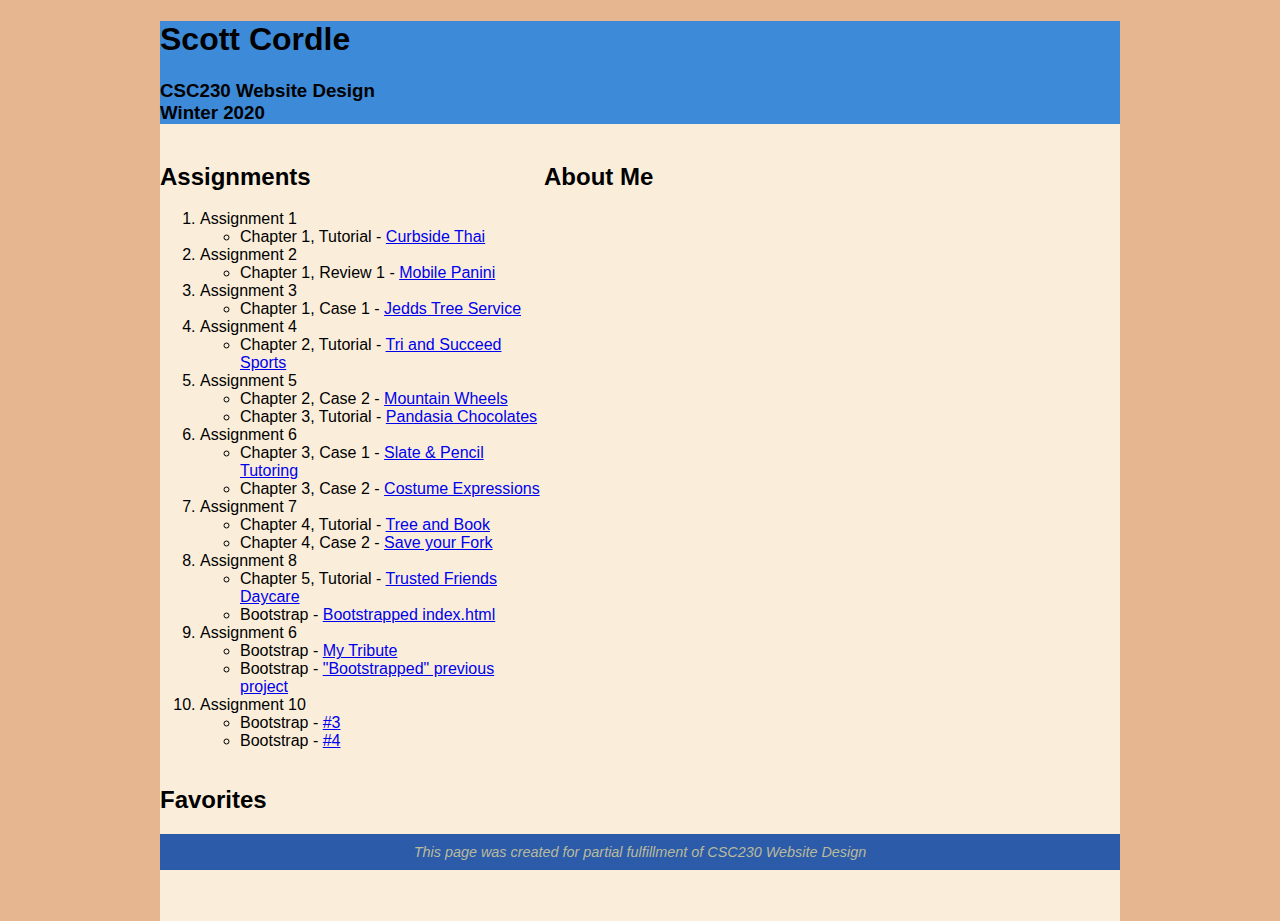
<file: index.html>
<!DOCTYPE html>
<html>
  <head>
    <!--
        Name:           Scott Cordle
        Date:           01/16/2020
        Description:    Home page for Scott Cordle
        Resources:
    -->
    <title>Scott Cordle Homepage</title>
    <link href="css/index_layout.css" rel="stylesheet" />
    <link href="css/index_styles.css" rel="stylesheet" />
  </head>
  <body>
    <header>
      <h1>Scott Cordle</h1>
      <h3>
        CSC230 Website Design<br />
        Winter 2020
      </h3>
    </header>
    <nav></nav>
    <aside></aside>
    <section>
      <article id="assignments">
        <h2>Assignments</h2>
        <ol>
          <li>Assignment 1</li>
          <ul>
            <li>
              Chapter 1, Tutorial -
              <a href="week01/tutorial/ct_start.html" target="_blank"
                >Curbside Thai</a
              >
            </li>
          </ul>
          <li>Assignment 2</li>
          <ul>
            <li>
              Chapter 1, Review 1 -
              <a href="week02/review/mp_index.html">Mobile Panini</a>
            </li>
          </ul>
          <li>Assignment 3</li>
          <ul>
            <li>
              Chapter 1, Case 1 -
              <a href="week03/case1/jtc_index.html">Jedds Tree Service</a>
            </li>
          </ul>
          <li>Assignment 4</li>
          <ul>
            <li>
              Chapter 2, Tutorial -
              <a href="week04/tutorial/tss_home.html">Tri and Succeed Sports</a>
            </li>
          </ul>
          <li>Assignment 5</li>
          <ul>
            <li>
              Chapter 2, Case 2 -
              <a href="week05/case2/mw_tour.html">Mountain Wheels</a>
            </li>
          </ul>
          <ul>
            <li>
              Chapter 3, Tutorial -
              <a href="week05/tutorial/pc_home.html">Pandasia Chocolates</a>
            </li>
          </ul>
          <li>Assignment 6</li>
          <ul>
            <li>Chapter 3, Case 1 - <a href="#">Slate & Pencil Tutoring</a></li>
          </ul>
          <ul>
            <li>Chapter 3, Case 2 - <a href="#">Costume Expressions</a></li>
          </ul>
          <li>Assignment 7</li>
          <ul>
            <li>Chapter 4, Tutorial - <a href="#">Tree and Book</a></li>
          </ul>
          <ul>
            <li>Chapter 4, Case 2 - <a href="#">Save your Fork</a></li>
          </ul>
          <li>Assignment 8</li>
          <ul>
            <li>
              Chapter 5, Tutorial - <a href="#">Trusted Friends Daycare</a>
            </li>
          </ul>
          <ul>
            <li>Bootstrap - <a href="#">Bootstrapped index.html</a></li>
          </ul>
          <li>Assignment 6</li>
          <ul>
            <li>Bootstrap - <a href="#">My Tribute</a></li>
          </ul>
          <ul>
            <li>Bootstrap - <a href="#">"Bootstrapped" previous project</a></li>
          </ul>
          <li>Assignment 10</li>
          <ul>
            <li>Bootstrap - <a href="#">#3</a></li>
          </ul>
          <ul>
            <li>Bootstrap - <a href="#">#4</a></li>
          </ul>
        </ol>
      </article>
      <article id="aboutMe">
        <h2>
          About Me
        </h2>
      </article>
      <article id="favorites">
        <h2>Favorites</h2>
      </article>
    </section>
    <footer>
      <address>
        This page was created for partial fulfillment of CSC230 Website Design
      </address>
    </footer>
  </body>
</html>
</file>
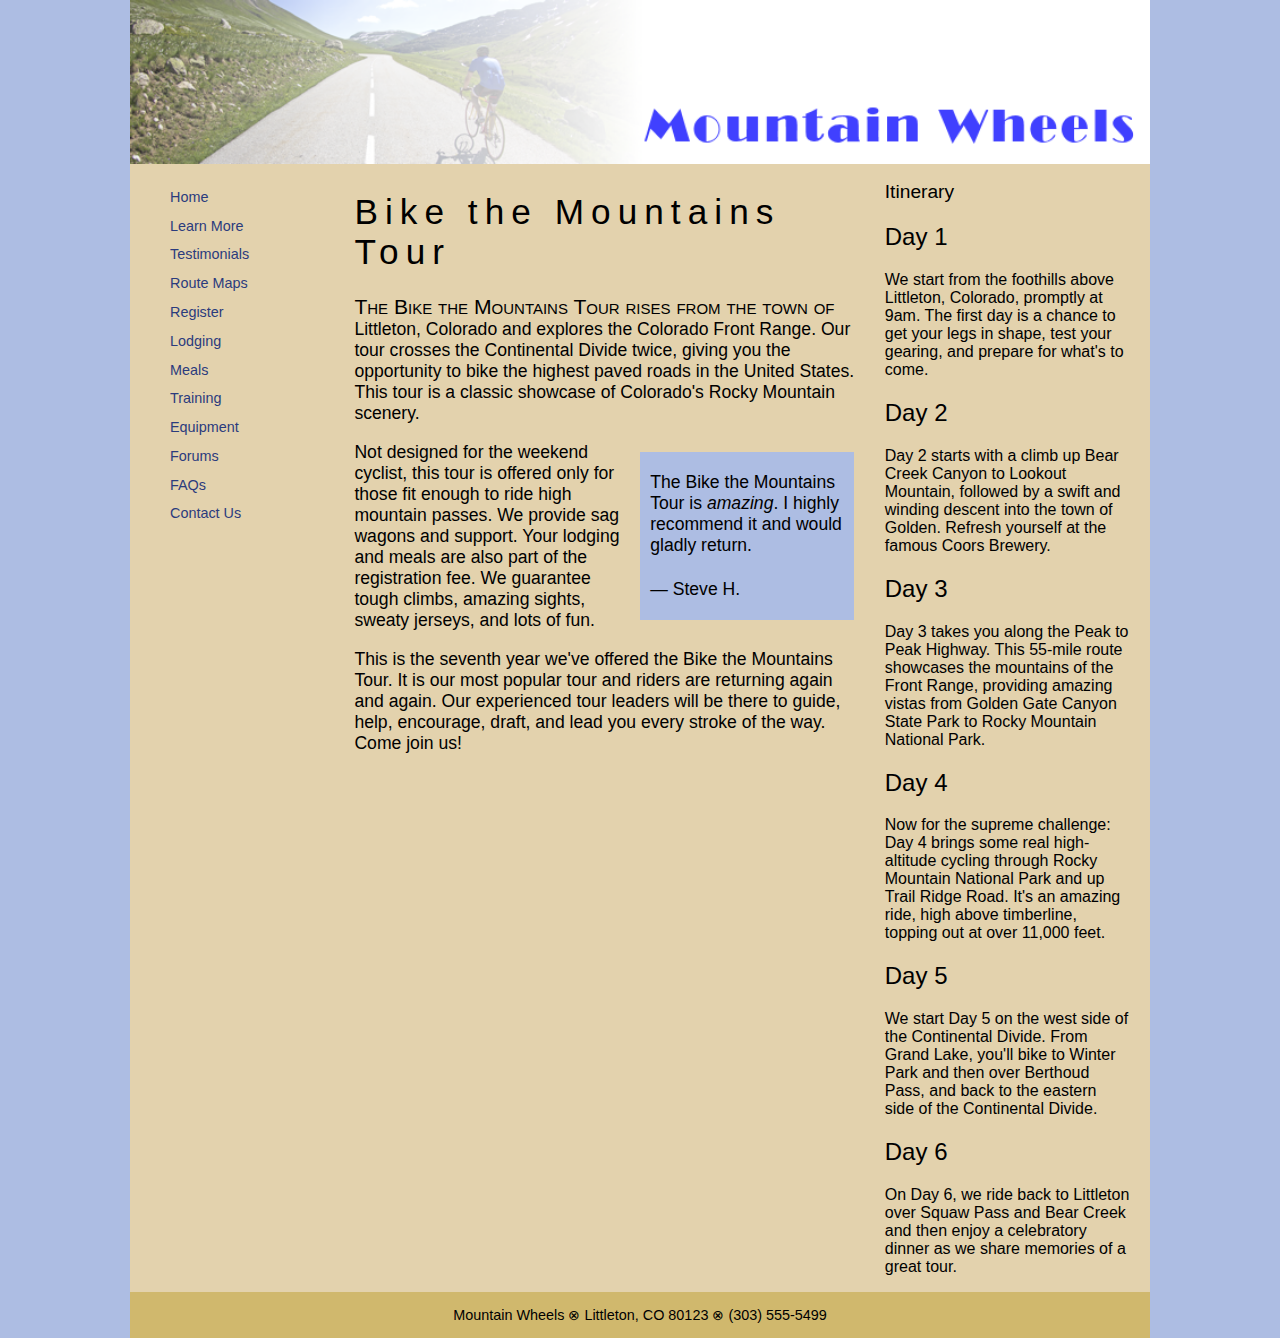
<file: week05/mw_tour.html>
<!doctype html>
<html>
<head>
<!--
    New Perspectives on HTML5 and CSS3, 7th Edition
    Tutorial 2
    Case Problem 2
    
    Bike the Mountains Tour
    Author: Scott Cordle
    Date:   02/06/2020

    Filename: mw_tour.html
   -->
   <meta charset="utf-8" />
   <title>Bike the Mountains Tour</title>
   <link href="mw_layout.css" rel="stylesheet" />
   <link href="mw_styles.css" rel="stylesheet" />
</head>


<body>

   <header id="pageheader">
      <img src="mw_logo.png" alt="Mountain Wheels" />
   </header>

   <nav>
      <ul>
         <li><a href="#">Home</a></li>
         <li><a href="#">Learn More</a></li>
         <li><a href="#">Testimonials</a></li>
         <li><a href="#">Route Maps</a></li>
         <li><a href="#">Register</a></li>
         <li><a href="#">Lodging</a></li>
         <li><a href="#">Meals</a></li>
         <li><a href="#">Training</a></li>
         <li><a href="#">Equipment</a></li>
         <li><a href="#">Forums</a></li>
         <li><a href="#">FAQs</a></li>
         <li><a href="#">Contact Us</a></li>
      </ul>
   </nav>
   
   <article id="tour_summary">
      <header>
         <h1>Bike the Mountains Tour</h1>
      </header>
      <p>The Bike the Mountains Tour rises from the town of Littleton, 
         Colorado and explores the Colorado Front Range. Our tour 
         crosses the Continental Divide twice, giving you the 
         opportunity to bike the highest paved roads in the 
         United States. This tour is a classic showcase of Colorado's 
         Rocky Mountain scenery.
      </p>
      <blockquote>
         <p>The Bike the Mountains Tour is <em>amazing</em>. I highly 
            recommend it and would gladly return.
         </p>
         <p>&mdash; Steve H.</p>
      </blockquote> 
      <p>Not designed for the weekend cyclist, this tour is offered 
         only for those fit enough to ride high mountain passes. We 
         provide sag wagons and support. Your lodging and meals are 
         also part of the registration fee.
         We guarantee tough climbs, amazing sights, sweaty jerseys, 
         and lots of fun.
      </p>
      <p>This is the seventh year we've offered the Bike the Mountains 
         Tour. It is our most popular tour and riders are returning 
         again and again. Our experienced tour leaders will be there 
         to guide, help, encourage, draft, and lead you
         every stroke of the way. Come join us!
      </p>
   </article>
   
   <aside id="tour_itinerary">
      <header>
         <h1>Itinerary</h1>
      </header>

      <h2>Day 1</h2>
      <p>We start from the foothills above Littleton, Colorado, 
         promptly at 9am. The first day is a chance to get 
         your legs in shape, test your gearing, and prepare for 
         what's to come.
      </p>

      <h2>Day 2</h2>
      <p>Day 2 starts with a climb up Bear Creek Canyon to Lookout 
         Mountain, followed by a swift and winding descent into the 
         town of Golden. Refresh yourself at the famous Coors Brewery. 
      </p>

      <h2>Day 3</h2>
      <p>Day 3 takes you along the Peak to Peak Highway. This 
         55-mile route showcases the mountains of the Front Range, 
         providing amazing vistas from Golden Gate Canyon State Park 
         to Rocky Mountain National Park.
      </p>  

      <h2>Day 4</h2>
      <p>Now for the supreme challenge: Day 4 brings some real 
         high-altitude cycling through Rocky Mountain National Park 
         and up Trail Ridge Road. It's an amazing ride, high above 
         timberline, topping out at over 11,000 feet.
      </p>

      <h2>Day 5</h2>
      <p>We start Day 5 on the west side of the Continental Divide. 
         From Grand Lake, you'll bike to Winter Park and then over 
         Berthoud Pass, and back to the eastern side of 
         the Continental Divide.
      </p>

      <h2>Day 6</h2>
      <p>On Day 6, we ride 
         back to Littleton over Squaw Pass and Bear Creek and then
         enjoy a celebratory dinner as we share memories of a great
         tour.
      </p>
   </aside>

   <footer>
      <address>
         Mountain Wheels &#8855;
         Littleton, CO 80123 &#8855;
         (303) 555-5499
      </address>
   </footer>

</body>
</html>
</file>
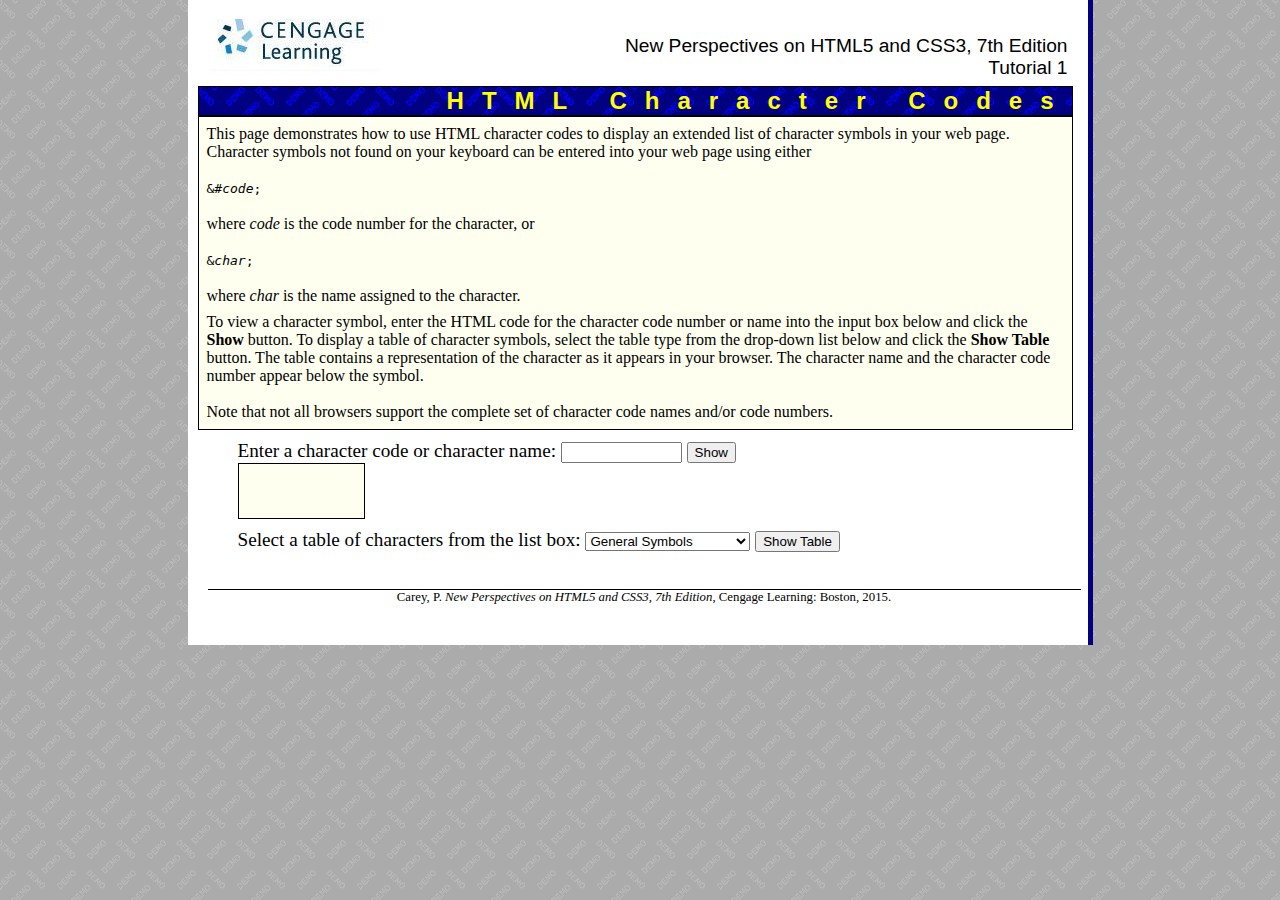
<file: html01/demo/demo_characters.html>
<!DOCTYPE html>
<html>
<head>
<!-- 
   New Perspectives on HTML5 and CSS3, 7th Edition
   Tutorial 1
   Tutorial Case

   Character Reference Demo
   Author: Patrick Carey
   Date:   3/1/2014

   Filename:         demo_characters.html
   Supporting files: demo.gif
-->

<title>HTML Character Codes Demo</title>

<script src="modernizr-1.5.js"></script>
<script type="text/javascript">
var generalNames=new Array();	var generalNum=new Array();
generalNames[0]='quot'; 	generalNum[0]=34;
generalNames[1]='amp';  	generalNum[1]=38;
generalNames[2]='lt';   	generalNum[2]=60;
generalNames[3]='gt';   	generalNum[3]=62;
generalNames[4]='nbsp'; 	generalNum[4]=160;
generalNames[5]='iexcl';	generalNum[5]=161;
generalNames[6]='cent'; 	generalNum[6]=162;
generalNames[7]='pound';	generalNum[7]=163;
generalNames[8]='curren';	generalNum[8]=164;
generalNames[9]='yen';  	generalNum[9]=165;
generalNames[10]='brvbar';	generalNum[10]=166;
generalNames[11]='sect';	generalNum[11]=167;
generalNames[12]='uml'; 	generalNum[12]=168;
generalNames[13]='copy';	generalNum[13]=169;
generalNames[14]='ordf';	generalNum[14]=170;
generalNames[15]='laquo';	generalNum[15]=171;
generalNames[16]='not'; 	generalNum[16]=172;
generalNames[17]='shy'; 	generalNum[17]=173;
generalNames[18]='reg'; 	generalNum[18]=174;
generalNames[19]='macr';	generalNum[19]=175;
generalNames[20]='deg'; 	generalNum[20]=176;
generalNames[21]='plusmn';	generalNum[21]=177;
generalNames[22]='sup2';	generalNum[22]=178;
generalNames[23]='sup3';	generalNum[23]=179;
generalNames[24]='acute';	generalNum[24]=180;
generalNames[25]='micro';	generalNum[25]=181;
generalNames[26]='para';	generalNum[26]=182;
generalNames[27]='middot';	generalNum[27]=183;
generalNames[28]='cedil';	generalNum[28]=184;
generalNames[29]='sup1';	generalNum[29]=185;
generalNames[30]='ordm';	generalNum[30]=186;
generalNames[31]='raquo';	generalNum[31]=187;
generalNames[32]='frac14';	generalNum[32]=188;
generalNames[33]='frac12';	generalNum[33]=189;
generalNames[34]='frac34';	generalNum[34]=190;

var intlNames=new Array();	var intlNum=new Array();
intlNames[0]='iquest';  	intlNum[0]=191;
intlNames[1]='Agrave';  	intlNum[1]=192;
intlNames[2]='Aacute';  	intlNum[2]=193;
intlNames[3]='Acirc';   	intlNum[3]=194;
intlNames[4]='Atilde';  	intlNum[4]=195;
intlNames[5]='Auml';    	intlNum[5]=196;
intlNames[6]='Aring';   	intlNum[6]=197;
intlNames[7]='AElig';   	intlNum[7]=198;
intlNames[8]='Ccedil';   	intlNum[8]=199;
intlNames[9]='Egrave';  	intlNum[9]=200;
intlNames[10]='Eacute'; 	intlNum[10]=201;
intlNames[11]='Ecirc';  	intlNum[11]=202;
intlNames[12]='Euml';   	intlNum[12]=203;
intlNames[13]='Igrave'; 	intlNum[13]=204;
intlNames[14]='Iacute'; 	intlNum[14]=205;
intlNames[15]='Icirc';  	intlNum[15]=206;
intlNames[16]='Iuml';   	intlNum[16]=207;
intlNames[17]='ETH';    	intlNum[17]=208;
intlNames[18]='Ntilde'; 	intlNum[18]=209;
intlNames[19]='Ograve'; 	intlNum[19]=210;
intlNames[20]='Oacute'; 	intlNum[20]=211;
intlNames[21]='Ocirc';  	intlNum[21]=212;
intlNames[22]='Otilde'; 	intlNum[22]=213;
intlNames[23]='Ouml';   	intlNum[23]=214;
intlNames[24]='times';  	intlNum[24]=215;
intlNames[25]='Oslash'; 	intlNum[25]=216;
intlNames[26]='Ugrave'; 	intlNum[26]=217;
intlNames[27]='Uacute'; 	intlNum[27]=218;
intlNames[28]='Ucirc';  	intlNum[28]=219;
intlNames[29]='Uuml';   	intlNum[29]=220;
intlNames[30]='Yacute'; 	intlNum[30]=221;
intlNames[31]='THORN';  	intlNum[31]=222;
intlNames[32]='szlig';  	intlNum[32]=223;
intlNames[33]='agrave'; 	intlNum[33]=224;
intlNames[34]='aacute'; 	intlNum[34]=225;
intlNames[35]='acirc';  	intlNum[35]=226;
intlNames[36]='atilde'; 	intlNum[36]=227;
intlNames[37]='auml';   	intlNum[37]=228;
intlNames[38]='aring';  	intlNum[38]=229;
intlNames[39]='aelig';  	intlNum[39]=230;
intlNames[40]='ccedil'; 	intlNum[40]=231;
intlNames[41]='egrave';  	intlNum[41]=232;
intlNames[42]='eacute'; 	intlNum[42]=233;
intlNames[43]='ecirc';  	intlNum[43]=234;
intlNames[44]='euml';   	intlNum[44]=235;
intlNames[45]='igrave'; 	intlNum[45]=236;
intlNames[46]='iacute'; 	intlNum[46]=237;
intlNames[47]='icirc';  	intlNum[47]=238;
intlNames[48]='iuml';   	intlNum[48]=239;
intlNames[49]='eth';    	intlNum[49]=240;
intlNames[50]='ntilde'; 	intlNum[50]=241;
intlNames[51]='ograve'; 	intlNum[51]=242;
intlNames[52]='oacute'; 	intlNum[52]=243;
intlNames[53]='ocirc';  	intlNum[53]=244;
intlNames[54]='otilde'; 	intlNum[54]=245;
intlNames[55]='ouml';   	intlNum[55]=246;
intlNames[56]='divide'; 	intlNum[56]=247;
intlNames[57]='oslash'; 	intlNum[57]=248;
intlNames[58]='ugrave'; 	intlNum[58]=249;
intlNames[59]='uacute'; 	intlNum[59]=250;
intlNames[60]='ucirc';  	intlNum[60]=251;
intlNames[61]='uuml';   	intlNum[61]=252;
intlNames[62]='yacute'; 	intlNum[62]=253;
intlNames[63]='thorn';  	intlNum[63]=254;
intlNames[64]='yuml';   	intlNum[64]=255;
intlNames[65]='OElig';  	intlNum[65]=338;
intlNames[66]='oelig';  	intlNum[66]=339;
intlNames[67]='Scaron';  	intlNum[67]=352;
intlNames[68]='scaron';  	intlNum[68]=353;
intlNames[69]='Yuml';   	intlNum[69]=376;
intlNames[70]='euro';    	intlNum[70]=8364;

var greekNames=new Array();	var greekNum =  new Array();
greekNames[0]='Alpha';  	greekNum[0]=913;
greekNames[1]='Beta';   	greekNum[1]=914;
greekNames[2]='Gamma';  	greekNum[2]=915;
greekNames[3]='Delta';  	greekNum[3]=916;
greekNames[4]='Epsilon';	greekNum[4]=917;
greekNames[5]='Zeta';   	greekNum[5]=918;
greekNames[6]='Eta';    	greekNum[6]=919;
greekNames[7]='Theta';   	greekNum[7]=920;
greekNames[8]='Iota';   	greekNum[8]=921;
greekNames[9]='Kappa';  	greekNum[9]=922;
greekNames[10]='Lambda';	greekNum[10]=923;
greekNames[11]='Mu';    	greekNum[11]=924;
greekNames[12]='Nu';    	greekNum[12]=925;
greekNames[13]='Xi';    	greekNum[13]=926;
greekNames[14]='Omicron';	greekNum[14]=927;
greekNames[15]='Pi';    	greekNum[15]=928;
greekNames[16]='Rho';   	greekNum[16]=929;
greekNames[17]='Sigma'; 	greekNum[17]=931;
greekNames[18]='Tau';   	greekNum[18]=932;
greekNames[19]='Upsilon';	greekNum[19]=933;
greekNames[20]='Phi';   	greekNum[20]=934;
greekNames[21]='Chi';   	greekNum[21]=935;
greekNames[22]='Psi';   	greekNum[22]=936;
greekNames[23]='Omega'; 	greekNum[23]=937;
greekNames[24]='alpha'; 	greekNum[24]=945;
greekNames[25]='beta';  	greekNum[25]=946;
greekNames[26]='gamma'; 	greekNum[26]=947;
greekNames[27]='delta'; 	greekNum[27]=948;
greekNames[28]='epsilon';	greekNum[28]=949;
greekNames[29]='zeta';  	greekNum[29]=950;
greekNames[30]='eta';   	greekNum[30]=951;
greekNames[31]='theta';  	greekNum[31]=952;
greekNames[32]='iota';  	greekNum[32]=953;
greekNames[33]='kappa'; 	greekNum[33]=954;
greekNames[34]='lambda';	greekNum[34]=955;
greekNames[35]='mu';    	greekNum[35]=956;
greekNames[36]='nu';    	greekNum[36]=957;
greekNames[37]='xi';    	greekNum[37]=958;
greekNames[38]='omicron';	greekNum[38]=959;
greekNames[39]='pi';    	greekNum[39]=960;
greekNames[40]='rho';   	greekNum[40]=961;
greekNames[41]='sigmaf';	greekNum[41]=962;
greekNames[42]='sigma'; 	greekNum[42]=963;
greekNames[43]='tau';   	greekNum[43]=964;
greekNames[44]='upsilon';	greekNum[44]=965;
greekNames[45]='phi';   	greekNum[45]=966;
greekNames[46]='chi';   	greekNum[46]=967;
greekNames[47]='psi';   	greekNum[47]=968;
greekNames[48]='omega';  	greekNum[48]=969;
greekNames[49]='thetasym';	greekNum[49]=977;
greekNames[50]='upsih'; 	greekNum[50]=978;
greekNames[51]='piv';   	greekNum[51]=982;
	
var puncNames=new Array();	var puncNum=new Array();
puncNames[0]='circ';    	puncNum[0]=710;
puncNames[1]='ndash';   	puncNum[1]=8211;
puncNames[2]='mdash';   	puncNum[2]=8212;
puncNames[3]='lsquo';   	puncNum[3]=8216;
puncNames[4]='rsquo';   	puncNum[4]=8217;
puncNames[5]='sbquo';   	puncNum[5]=8218;
puncNames[6]='ldquo';   	puncNum[6]=8220;
puncNames[7]='rdquo';   	puncNum[7]=8221;
puncNames[8]='bdquo';   	puncNum[8]=8222;
puncNames[9]='dagger';  	puncNum[9]=8224;
puncNames[10]='Dagger'; 	puncNum[10]=8225;
puncNames[11]='bull';   	puncNum[11]=8226;
puncNames[12]='hellip'; 	puncNum[12]=8230;
puncNames[13]='permil'; 	puncNum[13]=8240;
puncNames[14]='prime';  	puncNum[14]=8242;
puncNames[15]='Prime';  	puncNum[15]=8243;
puncNames[16]='lsaquo'; 	puncNum[16]=8249;
puncNames[17]='rsaquo';   	puncNum[17]=8250;	
puncNames[18]='oline';  	puncNum[18]=8254;
puncNames[19]='frasl';  	puncNum[19]=8260;
puncNames[20]='image';  	puncNum[20]=8465;
puncNames[21]='weierp'; 	puncNum[21]=8472;
puncNames[22]='real';   	puncNum[22]=8476;
puncNames[23]='trade';  	puncNum[23]=8482;
puncNames[24]='alefsym';	puncNum[24]=8501;

var arrowNames=new Array();	var arrowNum=new Array();
arrowNames[0]='larr';		arrowNum[0]=8592;
arrowNames[1]='uarr';		arrowNum[1]=8593;
arrowNames[2]='rarr';		arrowNum[2]=8594;
arrowNames[3]='darr';		arrowNum[3]=8595;
arrowNames[4]='harr';		arrowNum[4]=8596;
arrowNames[5]='crarr';		arrowNum[5]=8629;
arrowNames[6]='lArr';		arrowNum[6]=8656;
arrowNames[7]='uArr';		arrowNum[7]=8657;
arrowNames[8]='rArr';		arrowNum[8]=8658;
arrowNames[9]='dArr';		arrowNum[9]=8659;
arrowNames[10]='hArr';		arrowNum[10]=8660;

var mathNames=new Array();	var mathNum=new Array();
mathNames[0]='fnof';    	mathNum[0]=402;
mathNames[1]='forall';  	mathNum[1]=8704;
mathNames[2]='part';    	mathNum[2]=8706;
mathNames[3]='exist';   	mathNum[3]=8707;
mathNames[4]='empty';   	mathNum[4]=8709;
mathNames[5]='nabla';   	mathNum[5]=8711;
mathNames[6]='isin';    	mathNum[6]=8712;
mathNames[7]='notin';   	mathNum[7]=8713;
mathNames[8]='ni';      	mathNum[8]=8715;
mathNames[9]='prod';    	mathNum[9]=8719;
mathNames[10]='sum';     	mathNum[10]=8721;
mathNames[11]='minus';  	mathNum[11]=8722;
mathNames[12]='lowast'; 	mathNum[12]=8727;
mathNames[13]='radic';  	mathNum[13]=8730;
mathNames[14]='prop';   	mathNum[14]=8733;
mathNames[15]='infin';  	mathNum[15]=8734;
mathNames[16]='ang';    	mathNum[16]=8736;
mathNames[17]='and';    	mathNum[17]=8743;
mathNames[18]='or';     	mathNum[18]=8744;
mathNames[19]='cap';    	mathNum[19]=8745;
mathNames[20]='cup';    	mathNum[20]=8746;
mathNames[21]='int';    	mathNum[21]=8747;
mathNames[22]='there4'; 	mathNum[22]=8756;
mathNames[23]='sim';    	mathNum[23]=8764;
mathNames[24]='cong';   	mathNum[24]=8773;
mathNames[25]='asymp';  	mathNum[25]=8776;
mathNames[26]='ne';     	mathNum[26]=8800;
mathNames[27]='equiv';  	mathNum[27]=8801;
mathNames[28]='le';     	mathNum[28]=8804;
mathNames[29]='ge';     	mathNum[29]=8805;
mathNames[30]='sub';    	mathNum[30]=8834;
mathNames[31]='sup';    	mathNum[31]=8835;
mathNames[32]='nsub';   	mathNum[32]=8836;
mathNames[33]='sube';   	mathNum[33]=8838;
mathNames[34]='supe';   	mathNum[34]=8839;
mathNames[35]='oplus';  	mathNum[35]=8853;
mathNames[36]='otimes'; 	mathNum[36]=8855;
mathNames[37]='perp';   	mathNum[37]=8869;
mathNames[38]='sdot';   	mathNum[38]=8901;

var techNames=new Array();	var techNum=new Array();
techNames[0]='lceil';		techNum[0]=8968;
techNames[1]='rceil';		techNum[1]=8969;
techNames[2]='lfloor';		techNum[2]=8970;
techNames[3]='rfloor';		techNum[3]=8971;
techNames[4]='lang';		techNum[4]=9001;
techNames[5]='rang';		techNum[5]=9002;

var symbolNames=new Array();	var symbolNum=new Array();
symbolNames[0]='loz';   	symbolNum[0]=9674;
symbolNames[1]='';	symbolNum[1]='8480';
symbolNames[2]='';	symbolNum[2]='8451';
symbolNames[3]='';	symbolNum[3]='8453';
symbolNames[4]='';	symbolNum[4]='8457';
symbolNames[5]='';	symbolNum[5]='8470';
symbolNames[6]='';	symbolNum[6]='8471';
symbolNames[7]='';	symbolNum[7]='8478';
symbolNames[8]='';	symbolNum[8]='8486';
symbolNames[9]='';	symbolNum[9]='8487';
symbolNames[10]='';	symbolNum[10]='9728';
symbolNames[11]='';	symbolNum[11]='9729';
symbolNames[12]='';	symbolNum[12]='9730';
symbolNames[13]='';	symbolNum[13]='9731';
symbolNames[14]='';	symbolNum[14]='9732';
symbolNames[15]='';	symbolNum[15]='9733';
symbolNames[16]='';	symbolNum[16]='9734';
symbolNames[17]='';	symbolNum[17]='9735';
symbolNames[18]='';	symbolNum[18]='9736';
symbolNames[19]='';	symbolNum[19]='9737';
symbolNames[20]='';	symbolNum[20]='9738';
symbolNames[21]='';	symbolNum[21]='9739';
symbolNames[22]='';	symbolNum[22]='9740';
symbolNames[23]='';	symbolNum[23]='9741';
symbolNames[24]='';	symbolNum[24]='9742';
symbolNames[25]='';	symbolNum[25]='9743';
symbolNames[26]='';	symbolNum[26]='9744';
symbolNames[27]='';	symbolNum[27]='9745';
symbolNames[28]='';	symbolNum[28]='9746';
symbolNames[29]='';	symbolNum[29]='9747';
symbolNames[30]='';	symbolNum[30]='9754';
symbolNames[31]='';	symbolNum[31]='9755';
symbolNames[32]='';	symbolNum[32]='9756';
symbolNames[33]='';	symbolNum[33]='9757';
symbolNames[34]='';	symbolNum[34]='9758';
symbolNames[35]='';	symbolNum[35]='9759';
symbolNames[36]='';	symbolNum[36]='9760';
symbolNames[37]='';	symbolNum[37]='9761';
symbolNames[38]='';	symbolNum[38]='9762';
symbolNames[39]='';	symbolNum[39]='9763';
symbolNames[40]='';	symbolNum[40]='9764';
symbolNames[41]='';	symbolNum[41]='9765';
symbolNames[42]='';	symbolNum[42]='9766';
symbolNames[43]='';	symbolNum[43]='9767';
symbolNames[44]='';	symbolNum[44]='9768';
symbolNames[45]='';	symbolNum[45]='9769';
symbolNames[46]='';	symbolNum[46]='9770';
symbolNames[47]='';	symbolNum[47]='9771';
symbolNames[48]='';	symbolNum[48]='9772';
symbolNames[49]='';	symbolNum[49]='9773';
symbolNames[50]='';	symbolNum[50]='9774';
symbolNames[51]='';	symbolNum[51]='9775';
symbolNames[52]='';	symbolNum[52]='9776';
symbolNames[53]='';	symbolNum[53]='9777';
symbolNames[54]='';	symbolNum[54]='9778';
symbolNames[55]='';	symbolNum[55]='9779';
symbolNames[56]='';	symbolNum[56]='9780';
symbolNames[57]='';	symbolNum[57]='9781';
symbolNames[58]='';	symbolNum[58]='9782';
symbolNames[59]='';	symbolNum[59]='9783';
symbolNames[60]='';	symbolNum[60]='9784';
symbolNames[61]='';	symbolNum[61]='9785';
symbolNames[62]='';	symbolNum[62]='9786';
symbolNames[63]='';	symbolNum[63]='9787';
symbolNames[64]='';	symbolNum[64]='9789';
symbolNames[65]='';	symbolNum[65]='9790';
symbolNames[66]='';	symbolNum[66]='9791';
symbolNames[67]='';	symbolNum[67]='9792';
symbolNames[68]='';	symbolNum[68]='9793';
symbolNames[69]='';	symbolNum[69]='9794';
symbolNames[70]='';	symbolNum[70]='9795';
symbolNames[71]='';	symbolNum[71]='9796';
symbolNames[72]='';	symbolNum[72]='9797';
symbolNames[73]='';	symbolNum[73]='9798';
symbolNames[74]='';	symbolNum[74]='9799';
symbolNames[75]='';	symbolNum[75]='9800';
symbolNames[76]='';	symbolNum[76]='9801';
symbolNames[77]='';	symbolNum[77]='9802';
symbolNames[78]='';	symbolNum[78]='9803';
symbolNames[79]='';	symbolNum[79]='9804';
symbolNames[80]='';	symbolNum[80]='9805';
symbolNames[81]='';	symbolNum[81]='9806';
symbolNames[82]='';	symbolNum[82]='9807';
symbolNames[83]='';	symbolNum[83]='9808';
symbolNames[84]='';	symbolNum[84]='9809';
symbolNames[85]='';	symbolNum[85]='9810';
symbolNames[86]='';	symbolNum[86]='9811';
symbolNames[87]='';	symbolNum[87]='9812';
symbolNames[88]='';	symbolNum[88]='9813';
symbolNames[89]='';	symbolNum[89]='9814';
symbolNames[90]='';	symbolNum[90]='9815';
symbolNames[91]='';	symbolNum[91]='9816';
symbolNames[92]='';	symbolNum[92]='9817';
symbolNames[93]='';	symbolNum[93]='9818';
symbolNames[94]='';	symbolNum[94]='9819';
symbolNames[95]='';	symbolNum[95]='9820';
symbolNames[96]='';	symbolNum[96]='9821';
symbolNames[97]='';	symbolNum[97]='9822';
symbolNames[98]='';	symbolNum[98]='9823';
symbolNames[99]='spades';	symbolNum[99]='9824';
symbolNames[100]='';	symbolNum[100]='9825';
symbolNames[101]='';	symbolNum[101]='9826';
symbolNames[102]='clubs';	symbolNum[102]='9827';
symbolNames[103]='';	symbolNum[103]='9828';
symbolNames[104]='hearts';	symbolNum[104]='9829';
symbolNames[105]='diams';	symbolNum[105]='9830';
symbolNames[106]='';	symbolNum[106]='9831';
symbolNames[107]='';	symbolNum[107]='9832';
symbolNames[108]='';	symbolNum[108]='9833';
symbolNames[109]='';	symbolNum[109]='9834';
symbolNames[110]='';	symbolNum[110]='9835';
symbolNames[111]='';	symbolNum[111]='9836';
symbolNames[112]='';	symbolNum[112]='9837';
symbolNames[113]='';	symbolNum[113]='9838';
symbolNames[114]='';	symbolNum[114]='9839';
symbolNames[115]='';	symbolNum[115]='9985';
symbolNames[116]='';	symbolNum[116]='9986';
symbolNames[117]='';	symbolNum[117]='9987';
symbolNames[118]='';	symbolNum[118]='9988';
symbolNames[119]='';	symbolNum[119]='9990';
symbolNames[120]='';	symbolNum[120]='9991';
symbolNames[121]='';	symbolNum[121]='9992';
symbolNames[122]='';	symbolNum[122]='9993';
symbolNames[123]='';	symbolNum[123]='9996';
symbolNames[124]='';	symbolNum[124]='9997';
symbolNames[125]='';	symbolNum[125]='9998';
symbolNames[126]='';	symbolNum[126]='9999';
symbolNames[127]='';	symbolNum[127]='10000';
symbolNames[128]='';	symbolNum[128]='10001';
symbolNames[129]='';	symbolNum[129]='10002';
symbolNames[130]='';	symbolNum[130]='10003';
symbolNames[131]='';	symbolNum[131]='10004';
symbolNames[132]='';	symbolNum[132]='10005';
symbolNames[133]='';	symbolNum[133]='10006';
symbolNames[134]='';	symbolNum[134]='10007';
symbolNames[135]='';	symbolNum[135]='10008';
symbolNames[136]='';	symbolNum[136]='10009';
symbolNames[137]='';	symbolNum[137]='10010';
symbolNames[138]='';	symbolNum[138]='10011';
symbolNames[139]='';	symbolNum[139]='10012';
symbolNames[140]='';	symbolNum[140]='10013';
symbolNames[141]='';	symbolNum[141]='10014';
symbolNames[142]='';	symbolNum[142]='10015';
symbolNames[143]='';	symbolNum[143]='10016';
symbolNames[144]='';	symbolNum[144]='10017';
symbolNames[145]='';	symbolNum[145]='10075';
symbolNames[146]='';	symbolNum[146]='10076';
symbolNames[147]='';	symbolNum[147]='10077';
symbolNames[148]='';	symbolNum[148]='10078';
symbolNames[149]='';	symbolNum[149]='10084';


function showDirect() {
   charCode=document.getElementById("codeBox").value;
   document.getElementById("codeBoxOutput").innerHTML=charCode;
}

function showTable() {
   var tCount=0;
   tableText="";
   outTable=document.getElementById("tableOutput");
   selectedTable = document.getElementById("charTables").selectedIndex;

   switch (selectedTable) {
      case 0: {namesArray=generalNames; numArray=generalNum; tableTitle="General Symbols"}
      break;
      case 1: {namesArray=intlNames; numArray=intlNum; tableTitle="International Characters"}
      break;
      case 2: {namesArray=greekNames; numArray=greekNum; tableTitle="Greek Symbols"}
      break;
      case 3: {namesArray=puncNames; numArray=puncNum; tableTitle="Punctuation Symbols"}
      break;
      case 4: {namesArray=arrowNames; numArray=arrowNum; tableTitle="Arrow Symbols"}
      break;
      case 5: {namesArray=mathNames; numArray=mathNum; tableTitle="Mathematical Operators"}
      break;
      case 6: {namesArray=techNames; numArray=techNum; tableTitle="Technical Symbols"}
      break;
      case 7: {namesArray=symbolNames; numArray=symbolNum; tableTitle="Miscellaneous Symbols"}
      break;
   }

   tableText="<h2 id='tt'>"+ tableTitle +"</h2>";
   tableText+="<table>";
   while (tCount <= numArray.length-1) {
      tableText+="<tr>";
      for (j=0; j<=9 && tCount <= numArray.length-1 ; j++) {
         tableText+="<td>";
            tableText+="&#"+numArray[tCount]+";<br />";
            tableText+="<span class='tName'>"+namesArray[tCount]+" </span>";
            tableText+="<span class='tNum'>("+numArray[tCount]+") </span>";
         tableText+="</td>";
         tCount++;
      }
      tableText+="</tr>";
   }
   tableText+="</table>";
   outTable.innerHTML=tableText;
   
}
</script>

<style type="text/css">
/* use for all demo pages */
   html       {height: 100%}
   body       {background-color: white; background-image: url(demo2.gif); margin: 0px auto; 
               width: 100%; height: 100%; min-height: 100%;}
   #demo_page {background-color: white; 
               border-right: 5px solid rgb(0,0,128);
               width: 900px; padding-bottom: 15px; height: 100%;
               min-height: 100%; margin: 0px auto;}
   * html #demo_page {min-height: 100%; height: 100%;}

   #demo_intro {width: 100%; position: relative; margin: 0px 10px}
   #demo_intro table {margin: 0px; padding: 0px; border: 0px; width: 97%}
   #demo_intro table td {vertical-align: bottom; padding-bottom: 5px}
   #h2heading {color:yellow; background-image: url(demo.gif); letter-spacing: 0.75em; 
               font-family: Arial, Helvetica, sans-serif; width: 97%; 
               font-size: 1.5em; margin: 0px; text-align: right; 
               border: 1px solid black}

   #para      {font-size: 1em; border: 1px solid black; width: 97%;
               background-color: ivory}
   #para p    {margin: 8px}

   #demo_container {position: relative; top: 10px; left: 0px; width: 100%;
                    margin: 0px 10px}
   #demo_footer {text-align: center; font-size: 0.8em; border-top: 1px solid black; 
                 margin: 25px 10px; width: 97%}
   span.btitle {font-style: italic}

/* styles specific to this demo */

   #directEnter {font-size: 1.2em; padding-left: 30px}
   #codeBox {text-align: center}
   #codeBoxOutput {background-color: ivory; border: 1px solid black; padding: 5px; width: 3em; text-align: center;
                   vertical-align: middle; font-size: 2em}
   #tt {font-family: Arial, Helvetica, sans-serif; margin: 10px 0px 0px; padding: 0px}
   #tableEnter {font-size: 1.2em; padding-left: 30px; margin-top: 10px}
   #tableoutput td {font-size: 1.8em; border: 1px solid black; text-align: center; width: 3em}
   span.tName {font-size: 0.8em}
   span.tNum {font-size: 0.8em; color: red}

</style>
</head>

<body>
<form id="charform" name="charform">
<div id="demo_page">

<div id="demo_intro">
   <table>
   <tr><td style="width: 40%"><img src="cengage.jpg" alt="Course Technology Cengage Learning" /></td>
       <td style="width: 60%; text-align:right; font-family: Arial, Helvetica, sans-serif; font-size: 1.2em">
          New Perspectives on HTML5 and CSS3, 7th Edition<br />Tutorial 1
   </td></tr>
   </table>

   <h2 id="h2heading">HTML Character Codes</h2>
   <div id="para">
      <p>This page demonstrates how to use HTML character codes to display an extended list
      of character symbols in your web page. Character symbols not found on your keyboard can be entered
      into your web page using either<br /><br />
      <span style="font-family: monospace">&amp;#<i>code</i>;</span><br /><br />
      where <i>code</i> is the code number for the character, or<br /><br />
      <span style="font-family: monospace">&amp;<i>char</i>;</span><br /><br />
      where <i>char</i> is the name assigned to the character.</p>
		<p>To view a character symbol, enter the 
      HTML code for the character code number or name into the input box below and click the <b>Show</b> button.
      To display a table of character symbols, select the table type from the drop-down list below and click
      the <b>Show Table</b> button. The table contains a representation of the character as it appears in your 
      browser. The character name and the character code number appear below the symbol.
      <br /><br />Note that not all browsers support the complete
      set of character code names and/or code numbers.
      </p>
  </div>

   <div id="demo_container">
      <div id="directEnter">
         Enter a character code or character name:
         <input id="codeBox" name="codeBox" size="12" />
         <input type="button" value="Show" onClick="showDirect()" />
            <div id="codeBoxOutput">&nbsp;</div>
      </div>
      <div id="tableEnter">
         Select a table of characters from the list box:
         <select id="charTables">
            <option>General Symbols</option>
            <option>International Characters</option>
            <option>Greek Symbols</option>
            <option>Punctuation Symbols</option>
            <option>Arrow Symbols</option>
            <option>Mathematial Operators</option>
            <option>Technical Symbols</option>
            <option>Miscellaneous Symbols</option>
         </select>
         <input type="button" value="Show Table" onClick="showTable()" />
            <div id="tableOutput">
            &nbsp;
            </div>
      </div>
   </div>

   <div id="demo_footer">
      Carey, P.
      <span class="btitle">New Perspectives on HTML5 and CSS3, 7th Edition</span>,
      Cengage Learning: Boston, 2015.
   </div>

</div>
</form>
</body>
</html>
</file>
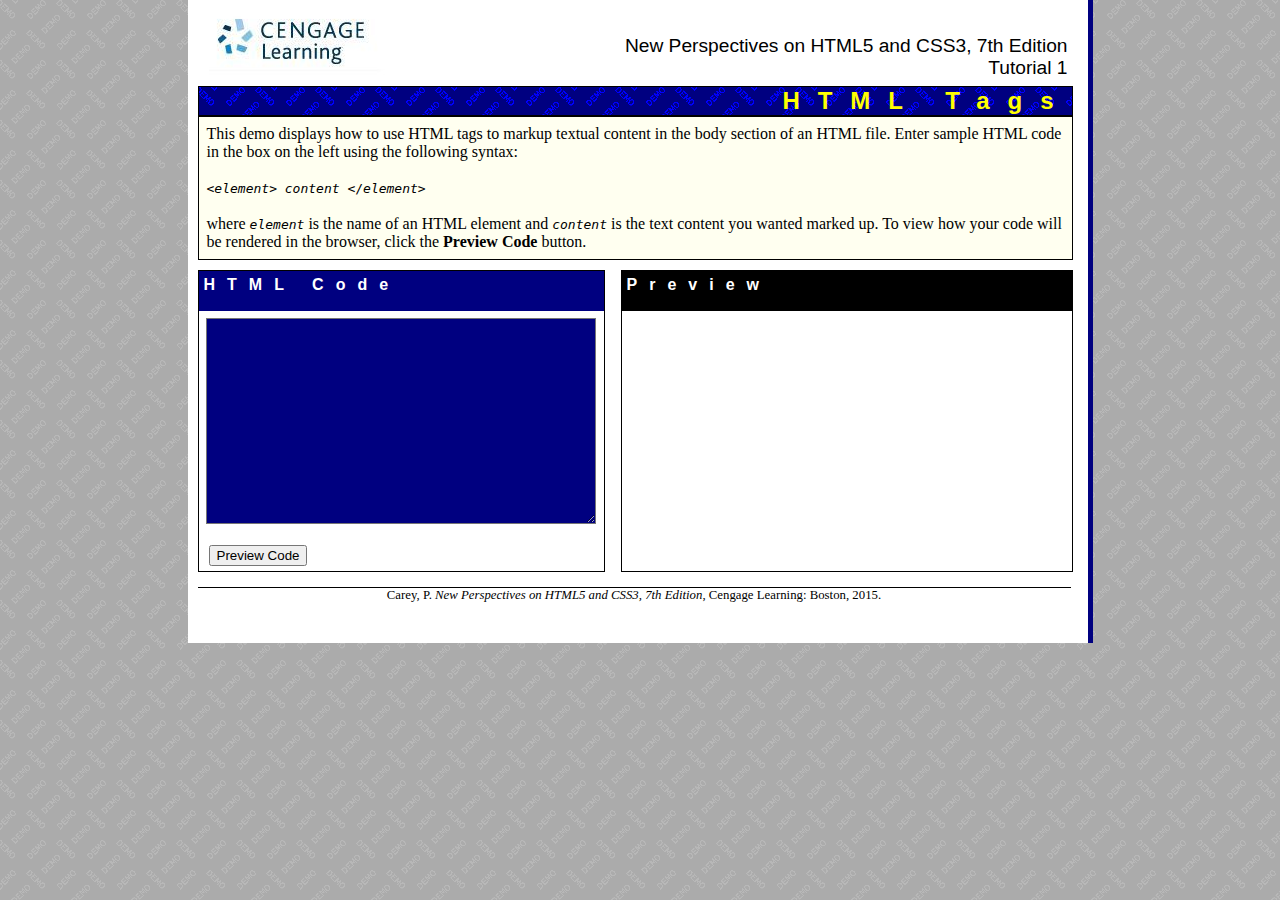
<file: html01/demo/demo_html.html>
<!DOCTYPE html>
<html>
<head>
<!-- 
   New Perspectives on HTML5 and CSS3, 7th Edition
   Tutorial 1
   Tutorial Case

   HTML Demo
   Author: Patrick Carey
   Date:   3/1/2014

   Filename:         demo_html.html
   Supporting files: demo.gif, modernizr-1.5js
-->
<meta chartset="UTF-8" />
<title>HTML Tags Demo</title>
<script src="modernizr-1.5.js"></script>
<style type="text/css">

/* use for all demo pages */
   html       {height: 100%}
   body       {background-color: white; background-image: url(demo2.gif); margin: 0px auto; 
               width: 100%; min-height: 100%;}
   #demo_page {background-color: white; 
               border-right: 5px solid rgb(0,0,128);
               width: 900px; padding-bottom: 15px; height: 100%;
               min-height: 100%; 
			   position: relative;
			   margin: 0px auto;
			   height: 100%;}

   #demo_intro {width: 100%; position: relative; margin: 0px 10px}
   #demo_intro table {margin: 0px; padding: 0px; border: 0px; width: 97%}
   #demo_intro table td {vertical-align: bottom; padding-bottom: 5px}
   #h2heading {color:yellow; background-image: url(demo.gif); letter-spacing: 0.75em; 
               font-family: Arial, Helvetica, sans-serif; width: 97%; 
               font-size: 1.5em; margin: 0px; text-align: right; 
               border: 1px solid black}

   #para      {font-size: 1em; border: 1px solid black; width: 97%;
               background-color: ivory}
   #para p    {margin: 8px}

   #demo_container {position: relative; top: 10px; left: 0px; width: 100%;
                    margin: 0px 10px}
   #demo_footer {text-align: center; font-size: 0.8em; border-top: 1px solid black; 
                 margin: 25px 10px; width: 97%}
   span.btitle {font-style: italic}

/* styles specific to this demo */

   #input      {width: 45%; border: 1px solid black; height: 300px}
   #output     {border: 1px solid black; height: 300px; width: 50%;
                position: absolute; top: 0px; left: 47%}

   #inputhead  {background-color: rgb(0, 0, 128); color: white; margin: 0px; 
                font-family: Arial, Helvetica, sans-serif; padding: 5px;
                letter-spacing: 0.75em; height: 30px}
   #inputbox   {width: 95%; color: white; background-color: rgb(0, 0, 128); font-family: monospace; 
                font-size: 10pt; margin: 7px; height: 200px}
   input       {margin: 10px}

   #outputhead {background-color: black; color: white; margin: 0px; padding: 5px;
                font-family: Arial, Helvetica, sans-serif; letter-spacing: 0.75em; height: 30px} 
   #outputtext {margin: 10px}  


</style>

<script type="text/javascript">
function PreviewCode() {
   document.getElementById("outputtext").innerHTML=document.getElementById("inputbox").value;
}
</script>

</head>

<body>
<form id="tagform" name="tagform">
<div id="demo_page">

<div id="demo_intro">
   <table>
   <tr><td style="width: 40%"><img src="cengage.jpg" alt="Course Technology Cengage Learning" /></td>
       <td style="width: 60%; text-align:right; font-family: Arial, Helvetica, sans-serif; font-size: 1.2em">
          New Perspectives on HTML5 and CSS3, 7th Edition<br />Tutorial 1
   </td></tr>
   </table>

   <h2 id="h2heading">HTML Tags </h2>
   <div id="para">
   <p>This demo displays how to use HTML tags to markup textual content in the body
   section of an HTML file. Enter sample HTML code in the box on the left using the 
   following syntax:<br /><br />
   <span style="font-family: monospace">&lt;<i>element</i>&gt; <i>content</i> &lt;/<i>element</i>&gt;</span><br /><br />
   where <i style="font-family: monospace">element</i> is the name of an HTML element and <i style="font-family: monospace">content</i> is the text content you wanted
   marked up. To view how your code will be rendered in the browser, click 
   the <b>Preview Code</b> button.
   </p>
   </div>
</div>

<div id="demo_container">
   <div id="input">
     <h4 id="inputhead">HTML Code</h4>
     <textarea name="inputbox" id="inputbox" wrap="hard"></textarea><br />
     <input type="button" value="Preview Code" onclick="PreviewCode()" />
   </div>

   <div id="output">
      <h4 id="outputhead">Preview</h4>
      <div id="outputtext">&nbsp;</div>
   </div>
</div>

   <div id="demo_footer">
      Carey, P.
      <span class="btitle">New Perspectives on HTML5 and CSS3, 7th Edition</span>,
      Cengage Learning: Boston, 2015.
   </div>

</div>
</form>
</body>
</html>
</file>
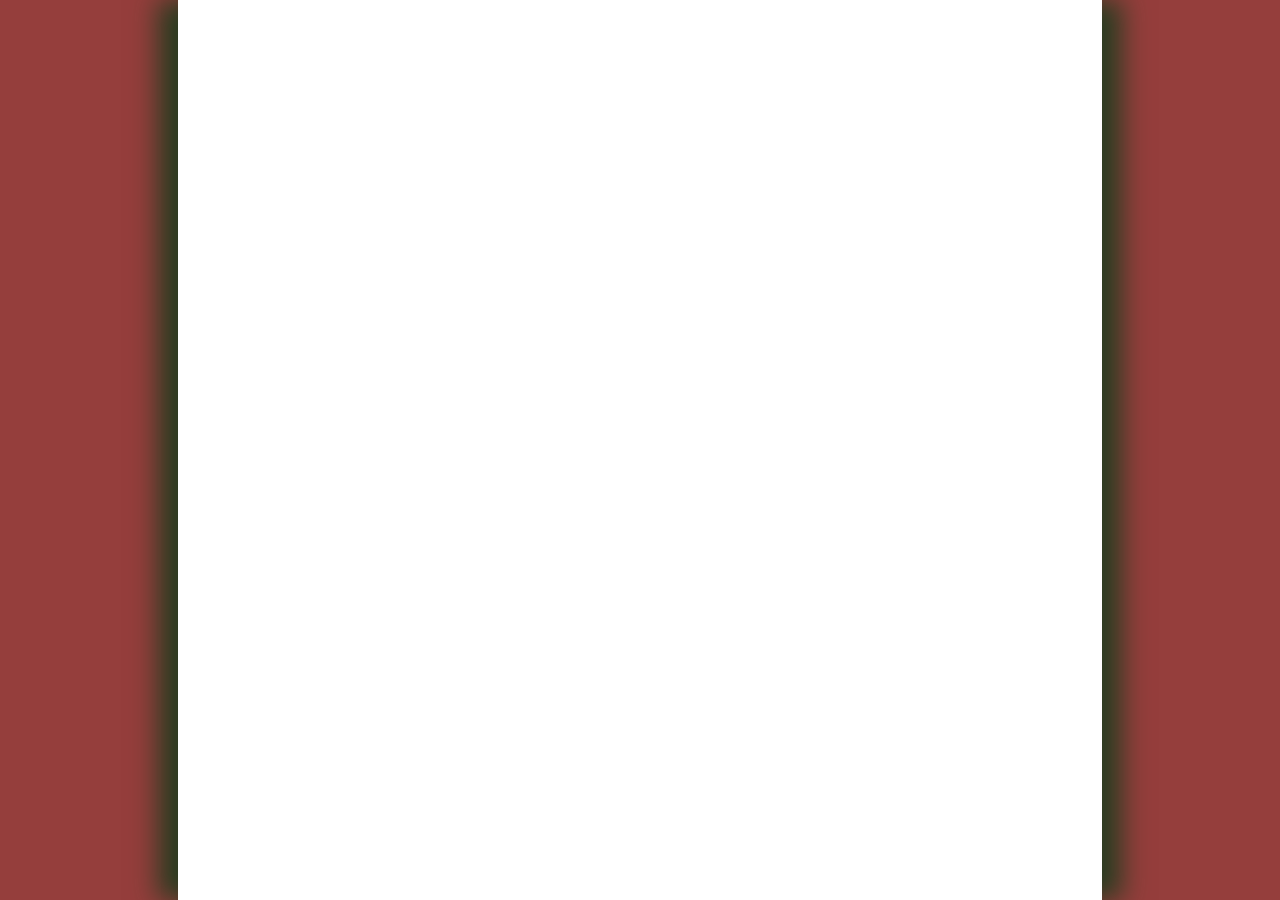
<file: html01/review/mp_catering_txt.html>
<!DOCTYPE html>
<html>

<head>
   <!--
    New Perspectives on HTML5 and CSS3, 7th Edition
    Tutorial 1
    Review Assignment
    
    Mobile Panini Catering
    Author: 
    Date:   

    Filename: mp_catering.html
   -->
   <meta charset="utf-8" />
   <title>Mobile Panini Catering</title>
   
   <link href="mp_base.css" rel="stylesheet" />
   <link href="mp_layout.css" rel="stylesheet"  />
</head>

<body>

</body>

</html>
</file>
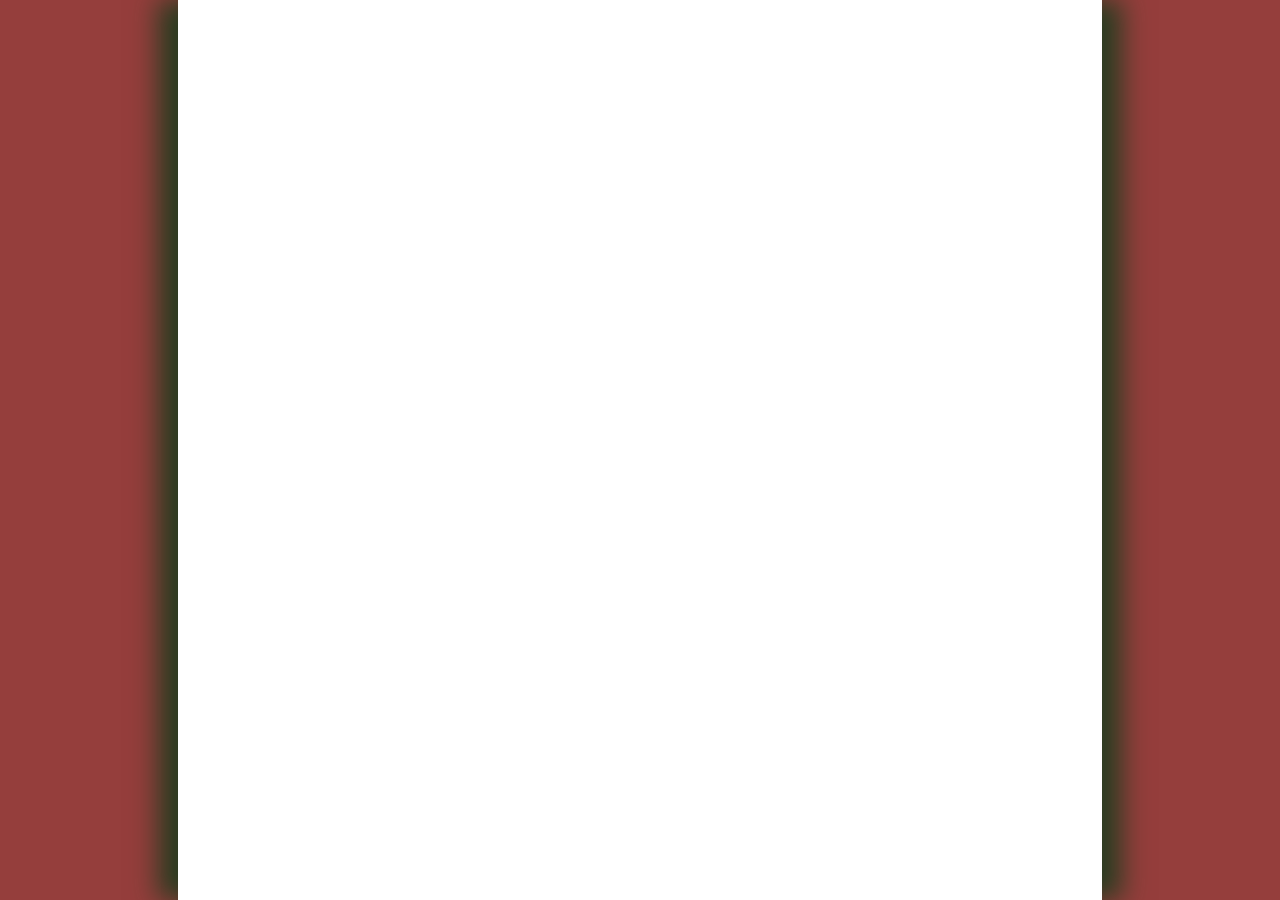
<file: html01/review/mp_events_txt.html>
<!DOCTYPE html>
<html>

<head>
   <!--
    New Perspectives on HTML5 and CSS3, 7th Edition
    Tutorial 1
    Review Assignment
    
    Mobile Panini Events Calendar
    Author: 
    Date:   
	 
    Filename: mp_events.html
   -->
   <meta charset="utf-8" />
   <title>Mobile Panini Events Calendar</title>
   
   <link href="mp_base.css" rel="stylesheet" />
   <link href="mp_layout.css" rel="stylesheet" />
</head>

<body>
</body>

</html>
</file>
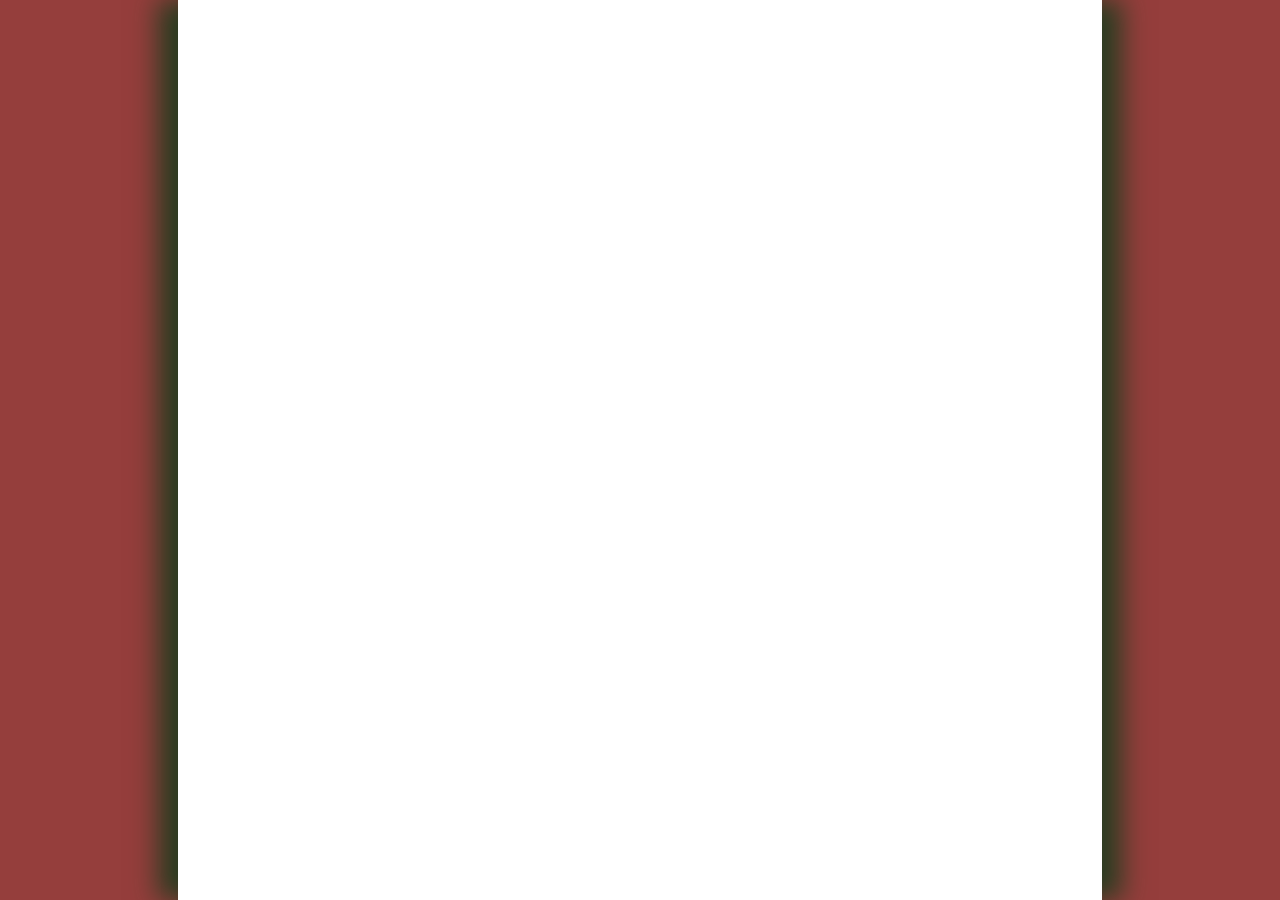
<file: html01/review/mp_menu_txt.html>
<!DOCTYPE html>
<html>

<head>
   <!--
    New Perspectives on HTML5 and CSS3, 7th Edition
    Tutorial 1
    Review Assignment
    
    Mobile Panini Menu
    Author: 
    Date:   

    Filename: mp_catering.html
   -->
   <meta charset="utf-8" />
   <title>Mobile Panini Menu</title>
   
   <link href="mp_base.css" rel="stylesheet" />
   <link href="mp_layout.css" rel="stylesheet" />
</head>

<body>

</body>

</html>
</file>
<file: css/index_layout.css>
@charset "utf-8";

/*
   Layout styles for index.html
   Author: Scott Cordle
   Date:   02/20/2020
   
   Filename: index_layout.css

*/

/* Window and Body Styles */

html {
  height: 100%;
}
body {
  min-height: 100%;
  margin-left: auto;
  margin-right: auto;
  max-width: 960px;
  min-width: 640px;
  width: 95%;
}

header,
ul,
nav,
li,
a {
  -webkit-box-sizing: border-box;
  -moz-box-sizing: border-box;
  box-sizing: border-box;
}

/* Row Styles */
.row::after {
  clear: both;
  content: "";
  display: table;
}

/* Page Header Styles */

body > header > img {
  display: block;
  float: left;
  width: 70%;
}

body > header > nav {
  float: left;
  padding-left: 2%;
  padding-right: 2%;
  width: 30%;
}

body > header > nav a {
  display: block;
  width: 100%;
}

/* Horizontal Navigation List Styles */

nav.horizontal li {
  display: block;
  float: left;
  width: 12.5%;
}

/* Assignments Styles */
article#assignments {
  clear: both;
  width: 40%;
  float: left;
}

/* About Me Styles */
article#aboutMe {
  width: 60%;
  float: left;
}

/* Favorites Styles */
article#favorites {
  clear: both;
  width: 100%;
  float: left;
}

/* Footer Styles */
footer {
  clear: both;
}
</file>
<file: css/index_styles.css>
@charset "utf-8";

/*
   Typographical styles for index.html
   Author: Scott Cordle
   Date:   02/20/2020
   
   Filename: index_styles.css

*/

/* Window and Body Styles */
html {
  background-color: #e6b690;
}

body {
  background-color: rgb(250, 238, 218);
  font-family: Verdana, Geneva, Arial, sans-serif;
}

/* Page Header Styles */

body > header {
  background-color: rgb(61, 138, 216);
}

body > header > nav a {
  font-size: 1em;
  margin: 0.4em 0;
  padding: 5px;
}

body > header > nav a:link,
body > header > nav:visited {
  color: rgb(250, 238, 218);
}

body > header > nav a:hover,
body > header > nav:active {
  background-color: rgba(0, 0, 0, 0.2);
}

/* Horizontal Navigation List Styles */

nav.horizontal ul li {
  background-color: rgb(18, 31, 102);
  font-size: 0.9em;
  padding: 10px 0;
  text-align: center;
}

nav.horizontal a:link,
nav.horizontal a:visited {
  color: rgb(250, 238, 218);
}

nav.horizontal a:hover,
nav.horizontal a:active {
  color: rgb(255, 255, 64);
}

/* Section Styles */
/* body > section {
    background-color: rgb(250, 238, 218);
} */

body > section h2 {
    padding: 0px;
}

/* About Me Styles */
ul#aboutMe {
  margin-top: 20px;
  margin-bottom: 20px;
}

ul#aboutMe li p {
  color: #5f72e8;
  font-size: 0.8em;
}

/* Assignment Styles */

ul#assignment li p {
  font-size: 0.9em;
  color: rgb(121, 121, 121);
  line-height: 1.2em;
}

/* Favorites Styles */

ul#favorites li p {
    font-size: 0.9em;
    color: rgb(121, 121, 121);
    line-height: 1.2em;
  }

/* Footer Styles */

footer {
  color: rgb(186, 186, 156);
  background-color: rgb(44, 91, 169);
  font-size: 0.9em;
  padding: 10px 0px;
  text-align: center;
}
</file>
<file: week05/mw_layout.css>
﻿@charset "utf-8";

/*
   New Perspectives on HTML5 and CSS3, 7th Edition
   Tutorial 2
   Case Problem 2
   
   Mountain Wheels Layout Styles
   Filename: mw_layout.css

*/


body {
	margin: 0 auto;
	width: 100%;
	max-width: 1020px;
	min-width: 640px;
}

body > header > img {
	width: 100%;
}

body > nav {
	width: 20%;
	float: left;
}

body > article#tour_summary {
	width: 50%;
	float: left;
	margin-left: 2%;
	margin-right: 2%;
}

body > aside#tour_itinerary {
	width: 24%;
	float: left;
	margin-right: 2%;
}

body > article#tour_summary > blockquote {
	float: right;
	width: 42%;
	margin: 10px;
}

body > footer {
	clear: left;
	width: 100%;
}


/* Navigation List Styles */
</file>
<file: week05/mw_styles.css>
﻿@charset "utf-8";

/*
   New Perspectives on HTML5 and CSS3, 7th Edition
   Tutorial 2
   Case Problem 2
   
   Bike the Mountains Tour Style Sheet
    Author: Scott Cordle
    Date:   02/06/2020
   
   Filename: mw_styles.css

*/

/* Structural Styles */
html {
  background-color: rgb(173, 189, 227);
}

body {
  background-color: rgb(227, 210, 173);
  font-family: "Century Gothic", sans-serif;
}

body footer {
  background-color: rgb(208, 184, 109);
  padding: 5px 0px;
}

address {
  font-style: normal;
  font-size: 0.9em;
  text-align: center;
  padding: 10px 0px;
}

/* Heading Styles */
h1,
h2 {
  font-weight: normal;
}

/* Navigation Styles */
nav > ul {
  list-style-type: none;
  line-height: 2em;
  font-size: 0.9em;
}

nav > ul > li > a:link,
nav > ul > li > a:visited {
  text-decoration: none;
  color: rgb(43, 59, 125);
}

nav > ul > li > a:hover,
nav > ul > li > a:active {
  color: rgb(212, 35, 35);
}

/* Article Styles */
#tour_summary h1 {
  font-size: 2.2em;
  letter-spacing: 0.2em;
}

#tour_summary p {
   font-size:1.1em;
}

#tour_summary > p:first-of-type::first-line {
   font-size: 1.2em;
   font-variant: small-caps;
}
/* Aside Styles */
#tour_itinerary h1 {
   font-size: 1.2em;
}

/* Blockquote Styles */
blockquote {
   background-color: rgb(173, 189, 227);
   color: rgba(255, 255, 255. 0.65);
}

blockquote p {
   padding: 2.5px 10px;
}
</file>
<file: html01/review/mp_base.css>
/*
   New Perspectives on HTML5 and CSS3, 7th Edition
   Tutorial 1
   Review Assignment
   Filename: mp_base.css

   This file contains the base styles used by all pages in the website

*/


/* =============================================
	HTML5 structural elements
   =============================================
*/

article, aside, details, dl, figcaption, figure, footer, header, main, nav, section {
	display: block;
}


/* =============================================
	Default colors, margins and sizing
   =============================================
*/

html {
	font-size: 100%;
	-webkit-text-size-adjust: 100%;
	-ms-text-size-adjust: 100%;
}
html, button, input, select, textarea {
	font-family: serif;
	color: #222;
}
body {
	margin: 0;
	font-size: 1em;
	line-height: 1.4;
}


/* =============================================
	Hypertext links
   =============================================
*/

a {
	color: #00e;
}
a:visited {
	color: #551a8b;
}
a:hover {
	color: #06e;
}
a:focus {
	outline: thin dotted;
}
a:hover, a:active {
	outline: 0;
}


/* =============================================
	Default font styles
   =============================================
*/

abbr[title] {
	border-bottom: 1px dotted;
}
b, strong {
	font-weight: bold;
}
blockquote {
	margin: 1em 40px;
}
dfn {
	font-style: italic;
}
hr {
	display: block;
	height: 1px;
	border: 0;
	border-top: 1px solid #ccc;
	margin: 1em 0;
	padding: 0;
}
ins {
	background: #ff9;
	color: #000;
	text-decoration: none;
}
mark {
	background: #ff0;
	color: #000;
	font-style: italic;
	font-weight: bold;
}
pre, code, kbd, samp {
	font-family: monospace, serif;
	_font-family: 'courier new', monospace;
	font-size: 1em;
}
pre {
	white-space: pre;
	white-space: pre-wrap;
	word-wrap: break-word;
}
q {
	xquotes: none;
}
q:before, q:after {
	xcontent: "";
	xcontent: none;
}
small {
	font-size: 85%;
}
sub, sup {
	font-size: 75%;
	line-height: 0;
	position: relative;
	vertical-align: baseline;
}
sup {
	top: -0.5em;
}
sub {
	bottom: -0.25em;
}


/* =============================================
	Default list styles
   =============================================
*/

ul, ol {
	margin: 1em 0;
	padding: 0 0 0 40px;
}
dd {
	margin: 0 0 0 40px;
}
nav ul, nav ol {
	list-style: none;
	list-style-image: none;
	margin: 0;
	padding: 0;
}


/* =============================================
	Default styles for images and media
   =============================================
*/

img {
	border: 0;
	-ms-interpolation-mode: bicubic;
	vertical-align: middle;
}
figure {
	margin: 0;
}
audio, canvas, video {
	display: inline-block;
*display: inline;
*zoom: 1;
}


/* =============================================
	Default styles for web forms
   =============================================
*/

form {
	margin: 0;
}
fieldset {
	border: 0;
	margin: 0;
	padding: 0;
}
label {
	cursor: pointer;
}
legend {
	border: 0;
*margin-left: -7px;
	padding: 0;
	white-space: normal;
}
button, input, select, textarea {
	font-size: 100%;
	margin: 0;
	vertical-align: baseline;
*vertical-align: middle;
}
button, input {
	line-height: normal;
}
button, input[type="button"], input[type="reset"], input[type="submit"] {
	cursor: pointer;
	-webkit-appearance: button;
*overflow: visible;
}
button[disabled], input[disabled] {
	cursor: default;
}
input[type="checkbox"], input[type="radio"] {
	box-sizing: border-box;
	padding: 0;
*width: 13px;
*height: 13px;
}
input[type="search"] {
	-webkit-appearance: textfield;
	-moz-box-sizing: content-box;
	-webkit-box-sizing: content-box;
	box-sizing: content-box;
}
input[type="search"]::-webkit-search-decoration, input[type="search"]::-webkit-search-cancel-button {
-webkit-appearance: none;
}
button::-moz-focus-inner, input::-moz-focus-inner {
border: 0;
padding: 0;
}
textarea {
	overflow: auto;
	vertical-align: top;
	resize: vertical;
}
input:valid, textarea:valid {
}
input:invalid, textarea:invalid {
background-color: #f0dddd;
}


/* =============================================
	Default styles for web tables
   =============================================
*/

table {
	border-collapse: collapse;
	border-spacing: 0;
}
td, th {
	vertical-align: top;
}
</file>
<file: html01/review/mp_layout.css>
/*
   New Perspectives on HTML5 and CSS3, 7th Edition
   Tutorial 1
   Review Assignment
   Filename: mp_layout.css

   This file contains the layout styles used in the Mobile Panini website

*/

/* =============================================
	Base layout styles used by mobile devices
	up to 480px and cascaded to larger devices 
	unless superceded by other styles.
   =============================================
*/

@charset "utf-8";
html {
	height: 100%;
	font-size: 14px;
}
img, object, embed, video {
	max-width: 100%;
}
body {
	margin-left: auto;
	margin-right: auto;
	width: 81.9%;
	padding-left: 4.55%;
	padding-right: 4.55%;
	clear: none;
	float: none;
	min-height: 100%;
}
nav {
	width: 25%;
	float: left;
	margin: 6% 2% 0% 0%;
}
article {
	width: 73%;
	float: left;
	font-size: 0.8em;
	text-align: left;
}

nav ul li {
	font-family: "Lucida Grande", "Lucida Sans Unicode", "Lucida Sans", "DejaVu Sans", Verdana, sans-serif;
	font-size: 0.8em;
}

nav ul li a {
	color: #222;
	text-decoration: none;
	display: block;
	margin-bottom: 8%;
}
nav ul li a:visited {
	color: #222;
}
nav ul li a:hover {
	background-color: #b34a48;
	color: white;
}
nav ul li a:focus {
	outline: thin dotted;
}
nav ul li a:hover, nav ul li a:active {
	outline: 0;
}
body h1 {
	margin: 1%;
	font-family: "Lucida Grande", "Lucida Sans Unicode", "Lucida Sans", "DejaVu Sans", Verdana, sans-serif;
	font-size: 1.5em;
}

body article h1 {
	font-size: 1.15em;
}

header img {
	float: none;
	width: 96%;
	margin: 2% 2% 0% 2%;
}
body p, body address {
	margin: 3.5% 1%;
	font-size: 1em;
	font-family: "Lucida Grande", "Lucida Sans Unicode", "Lucida Sans", "DejaVu Sans", Verdana, sans-serif;
	font-style: normal;
	height: 100%;
}
dl {
	margin-left: 2%;
	font-family: "Lucida Grande", "Lucida Sans Unicode", "Lucida Sans", "DejaVu Sans", Verdana, sans-serif;
}
dt {
	display: block;
	margin: 0;
	text-indent: 0;
	font-weight: bold;
	border-bottom: 1px solid rgba(168, 168, 168,1.00);
}
dd {
	display: block;
	margin: 0 0 3% 3%;
	text-indent: 0;
}

footer {
	text-align: center;
	font-size: 0.6em;
	margin-top: 4%;
	border-top: 3px outset #cf7b79;
	font-family: Segoe, "Segoe UI", "DejaVu Sans", "Trebuchet MS", Verdana, sans-serif;
	clear: both;
	padding-bottom: 20px;
}

article aside h1 {
	display: none;
}

article div {
	border-bottom: 1px solid rgb(151, 151, 151);
}

article div:first-of-type {
	margin-top: 30px;
}

article div h1 {
	font-size: 1em;
	font-weight: bold;
}

article p, article address {font-family: "Times New Roman", Times, serif;}
/* =============================================
	Tablet layout styles used by devices
	481px to 768px and cascaded to larger 
	devices.
   =============================================
*/


@media only screen and (min-width: 481px) {
html, body {
	font-size: 16px;
}

body {
	width: 89.9%;
	padding-left: 1.55%;
	padding-right: 1.55%;
	clear: none;
	float: none;
	margin-left: auto;
}

header h1 {
   font-size: 2.2em;
}

body article h1 {
   font-size: 1.75em;
}

article {
	width: 94%;
	float: none;
	margin: 0px auto;
}
dl#ct_locations {
	width: 57%;
	margin: 0px 0px 0px 20px;
}
dl {
	width: 90%;
    margin: 0 auto;
	text-align: left;
}
article img {
	float: right;
	width: 40%;
	margin: 0% 2% 2% 2%;
}
nav ul li {
	display: table-cell;
	width: 15%;
	text-align: center;
	margin-right: 2%;
	border: thin solid rgba(127,96,17,1.00);
	border-collapse: collapse;
}
nav ul li a {
	margin-bottom: 0;
}
nav {
	display: table;
	width: 96%;
	margin: 0 auto;
	float: none;
}
nav ul {
	display: table-row;
	margin: 0;
}
nav ul li:last-of-type {
	margin-right: 0%;
}

article ul {
	margin-top: -20px;
}

article aside {
	float: right;
	margin: 0 0 20px 20px;
	padding: 1%;
	border: 1px solid rgb(251, 151, 151);
	width: 35%;
	font-size: 0.9em;
	background-color: #ffdcdb;
}

article aside h1 {
	display: block;
	font-size: 1em;
	text-align: center;
	border-bottom: 1px solid rgb(111, 111, 111);
}

article div {
	float: left;
	width: 30.3%;
	margin: 0% 1% 2% 1%;
	border: 1px solid rgb(151, 151, 151);
}

article div:first-of-type {
	margin-top: 0%;
}

article div h1 {
	text-align: right;
	font-weight: normal;
	font-size: 1em;
	border-bottom: 1px solid rgb(151, 151, 151);
	background-color: #ffdcdb;
}

article div p {
	font-size: 0.85em;
	text-align: left;
}

footer {
	font-size: 0.9em;
}
}



/* =============================================
	Desktop layout styles used by  devices
	769px and larger.
   =============================================
*/

@media only screen and (min-width: 769px) {
html, body {
	font-size: 20px;
}

html {
	background-color: #953e3c;
	margin: 0px auto;
}
body {
	width: 88.2%;
	max-width: 900px;
	padding-left: 0.9%;
	padding-right: 0.9%;
	margin: 0px auto auto auto;
	clear: none;
	float: none;
	background-color: white;
	-moz-box-shadow: rgba(31, 61, 31, 0.9) 20px 0px 25px,  rgba(31, 61, 31, 0.9) -20px 0px 25px;
	-webkit-box-shadow: rgba(31, 61, 31, 0.9) 20px 0px 25px,  rgba(31, 61, 31, 0.9) -20px 0px 25px;
	box-shadow: rgba(31, 61, 31, 0.9) 20px 0px 25px,  rgba(31, 61, 31, 0.9) -20px 0px 25px;
}

article div h1 {
	font-size: 1.1em;
}

article div p {
	font-size: 0.95em;
}

}
</file>
